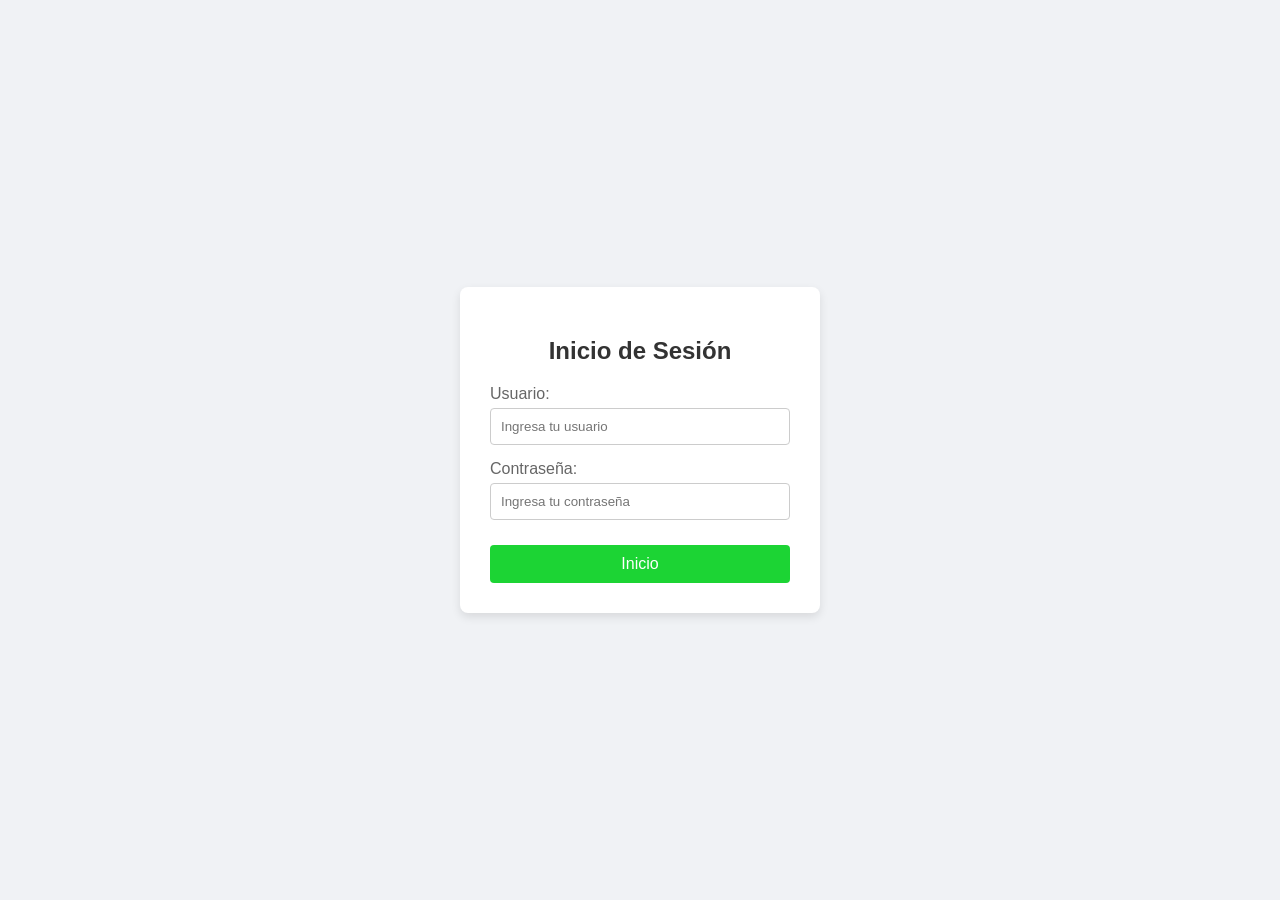
<file: inicio.html>
<!DOCTYPE html>
<html lang="es">
<head>
    <meta charset="UTF-8">
    <meta name="viewport" content="width=device-width, initial-scale=1.0">
    <title>Inicio de Sesión</title>
    <style>
        body {
            font-family: Arial, sans-serif;
            background-color: #f0f2f5;
            display: flex;
            justify-content: center;
            align-items: center;
            height: 100vh;
            margin: 0;
        }

        .login-container {
            background-color: white;
            padding: 30px;
            border-radius: 8px;
            box-shadow: 0 4px 10px rgba(0, 0, 0, 0.1);
            width: 300px;
            text-align: center;
        }

        h2 {
            margin-bottom: 20px;
            color: #333;
        }

        .input-group {
            margin-bottom: 15px;
            text-align: left;
        }

        label {
            display: block;
            margin-bottom: 5px;
            color: #666;
        }

        input {
            width: 100%;
            padding: 10px;
            border: 1px solid #ccc;
            border-radius: 4px;
            box-sizing: border-box; 
        }

        button {
            width: 100%;
            padding: 10px;
            background-color: #1cd434;
            color: white;
            border: none;
            border-radius: 4px;
            cursor: pointer;
            font-size: 16px;
            margin-top: 10px;
        }

        button:hover {
            background-color: #2da01e;
        }
    </style>
</head>
<body>

    <div class="login-container">
        <h2>Inicio de Sesión</h2>
        
        <form action="tu_pagina_destino.html" method="GET">
            <div class="input-group">
                <label for="usuario">Usuario:</label>
                <input type="text" id="usuario" name="usuario" placeholder="Ingresa tu usuario" required>
            </div>

            <div class="input-group">
                <label for="password">Contraseña:</label>
                <input type="password" id="password" name="password" placeholder="Ingresa tu contraseña" required>
            </div>

            <button type="submit">Inicio</button>
        </form>
    </div>

</body>
</html>
</file>
